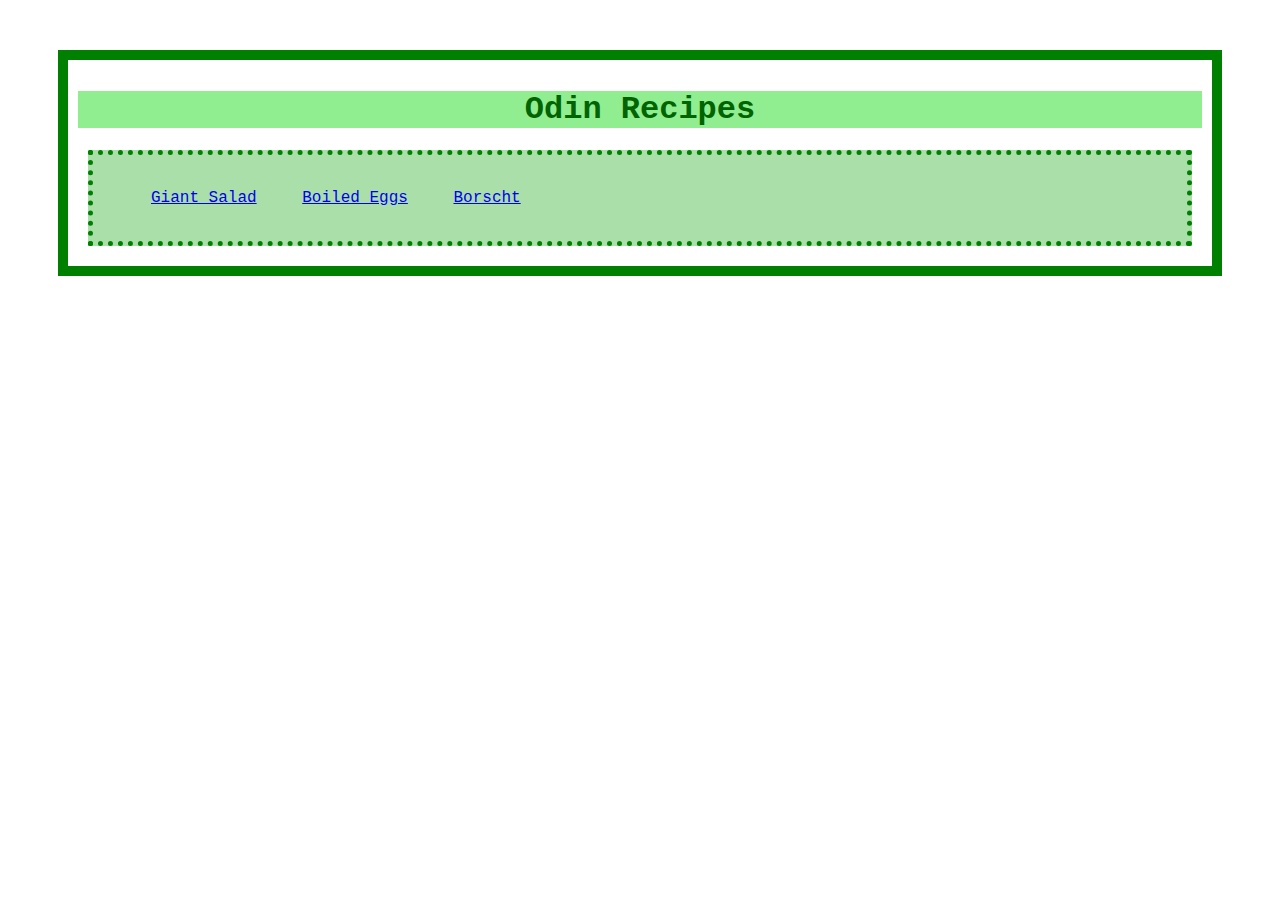
<file: index.html>
<!DOCTYPE html>
<html lang="en">
<head>
    <meta charset="UTF-8">
    <meta name="viewport" content="width=device-width, initial-scale=1.0">
    <title>Recipes</title>
    <link rel="stylesheet" href="styles.css">
</head>
<body>
    <div class="all">
    <h1>Odin Recipes</h1>
   <div class="list"> <ul>
    <li><a href="recipes/giantsalad.html">Giant Salad</a></li>
    <li><a href="recipes/boiledeggs.html">Boiled Eggs</a></li>
    <li><a href="recipes/borscht.html">Borscht</a></li>
    </ul>
</div>
</div>
</body>
</html>
</file>
<file: styles.css>
html {
    box-sizing: border-box;
}

*,
*::before,
*::after {
    box-sizing: inherit;
}

* {
    font-family: "Lucida Console", "Courier New", monospace;
}

h1 {
    color: darkgreen;
    background-color: lightgreen;
    text-align: center;
}

.all {
    border: 10px solid green;
    margin: 50px;
    padding: 10px;
}

.list {
    padding: 0 auto;
    margin: 10px;
    border: 5px dotted green;
    background-color: rgb(170, 223, 170);
}

img {
    width: 100%;
    height: auto;
    margin: auto;
}

.home {
    text-align: center;
}

li {
    display: inline-block;
    padding: 18px;
}
</file>
